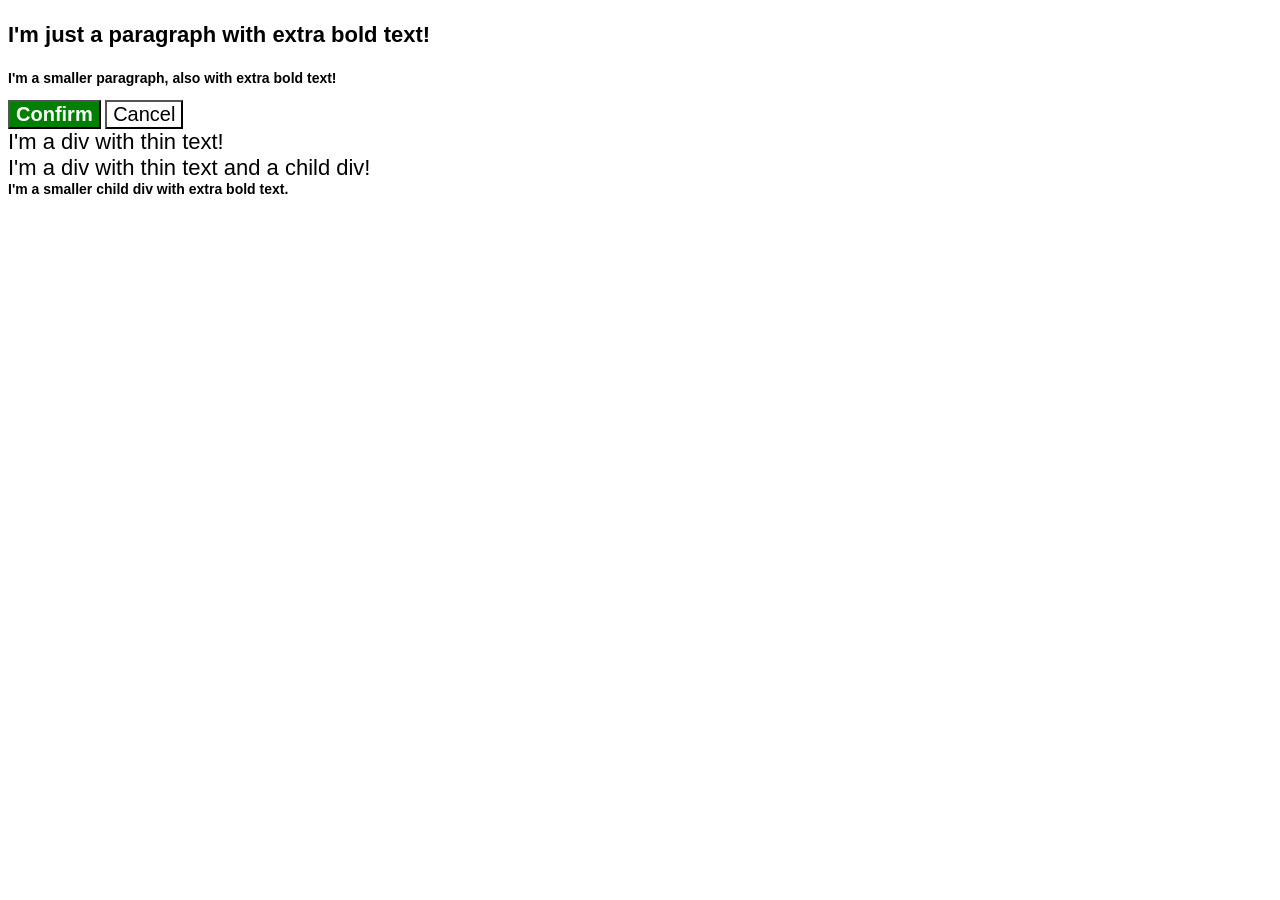
<file: foundations/cascade/01-cascade-fix/index.html>
<!DOCTYPE html>
<html lang="en">
  <head>
    <meta charset="UTF-8">
    <meta http-equiv="X-UA-Compatible" content="IE=edge">
    <meta name="viewport" content="width=device-width, initial-scale=1.0">
    <title>Fix the Cascade</title>
    <link rel="stylesheet" href="style.css">
  </head>
  <body>
    <p class="para">I'm just a paragraph with extra bold text!</p>
    <p class="para small-para">I'm a smaller paragraph, also with extra bold text!</p>

    <button id="confirm-button" class="button confirm">Confirm</button>
    <button id="cancel-button" class="button cancel">Cancel</button>

    <div class="text">I'm a div with thin text!</div>
    <div class="text another">I'm a div with thin text and a child div!
      <div class="text child">I'm a smaller child div with extra bold text.</div>
    </div>
  </body>
</html>
</file>
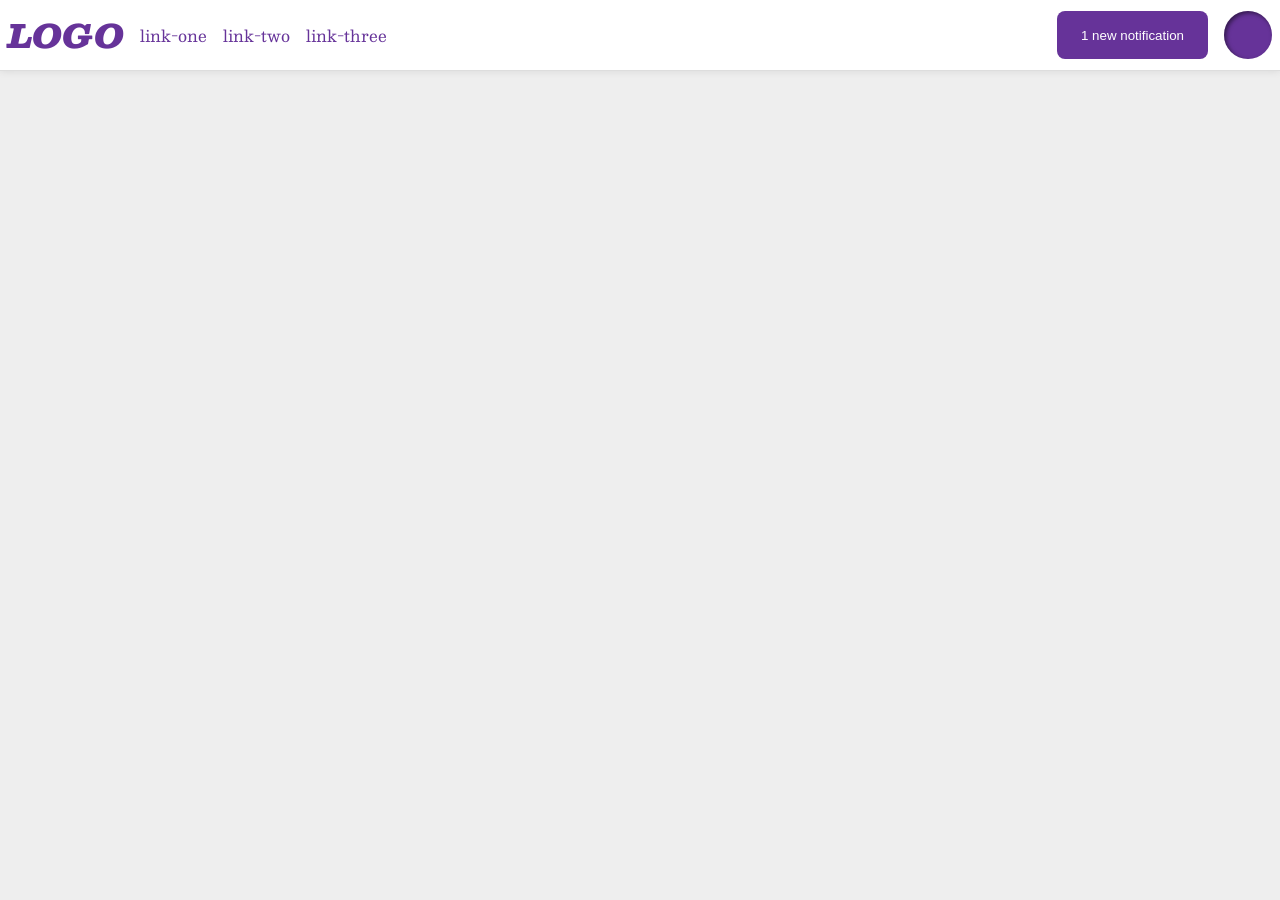
<file: foundations/flex/03-flex-header-2/index.html>
<!DOCTYPE html>
<html lang="en">
  <head>
    <meta charset="UTF-8">
    <meta http-equiv="X-UA-Compatible" content="IE=edge">
    <meta name="viewport" content="width=device-width, initial-scale=1.0">
    <title>Flex Header 2</title>
    <link rel="stylesheet" href="style.css">
  </head>
  <body>
    <div class="header">
        <div class="left-content">
      <div class="logo">
        LOGO
      </div>
      <ul class="links">
        <li><a href="https://google.com">link-one</a></li>
        <li><a href="https://google.com">link-two</a></li>
        <li><a href="https://google.com">link-three</a></li>
      </ul>
        </div>
    <div class="right-content">
      <button class="notifications">
        1 new notification
      </button>
      <div class="profile-image"></div>
      </div>
    </div>
  </body>
</html>
</file>
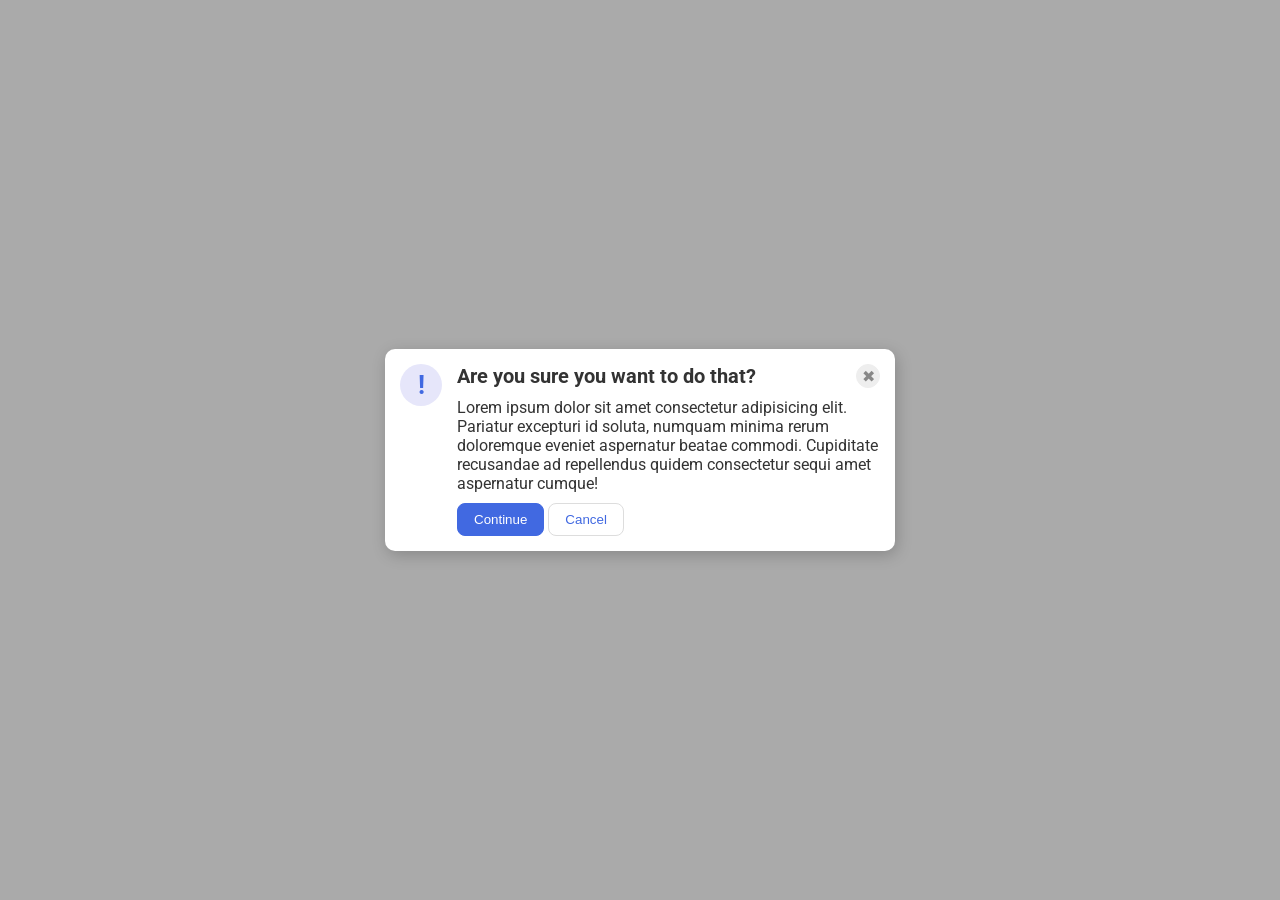
<file: foundations/flex/05-flex-modal/index.html>
<!DOCTYPE html>
<html lang="en">
  <head>
    <meta charset="UTF-8">
    <meta http-equiv="X-UA-Compatible" content="IE=edge">
    <meta name="viewport" content="width=device-width, initial-scale=1.0">
    <link rel="stylesheet" href="style.css">
    <title>Modal</title>
  </head>
  <body>
    <div class="modal">
      <div class="icon">!</div>
      <div class="additional-container">
      <div class="header">Are you sure you want to do that?
        <button class="close-button">✖</button>
      </div>
      
      <div class="text">Lorem ipsum dolor sit amet consectetur adipisicing elit. Pariatur excepturi id soluta, numquam minima rerum doloremque eveniet aspernatur beatae commodi. Cupiditate recusandae ad repellendus quidem consectetur sequi amet aspernatur cumque!</div>
      <button class="continue">Continue</button>
      <button class="cancel">Cancel</button>
      </div>
    </div>
  </body>
</html>
</file>
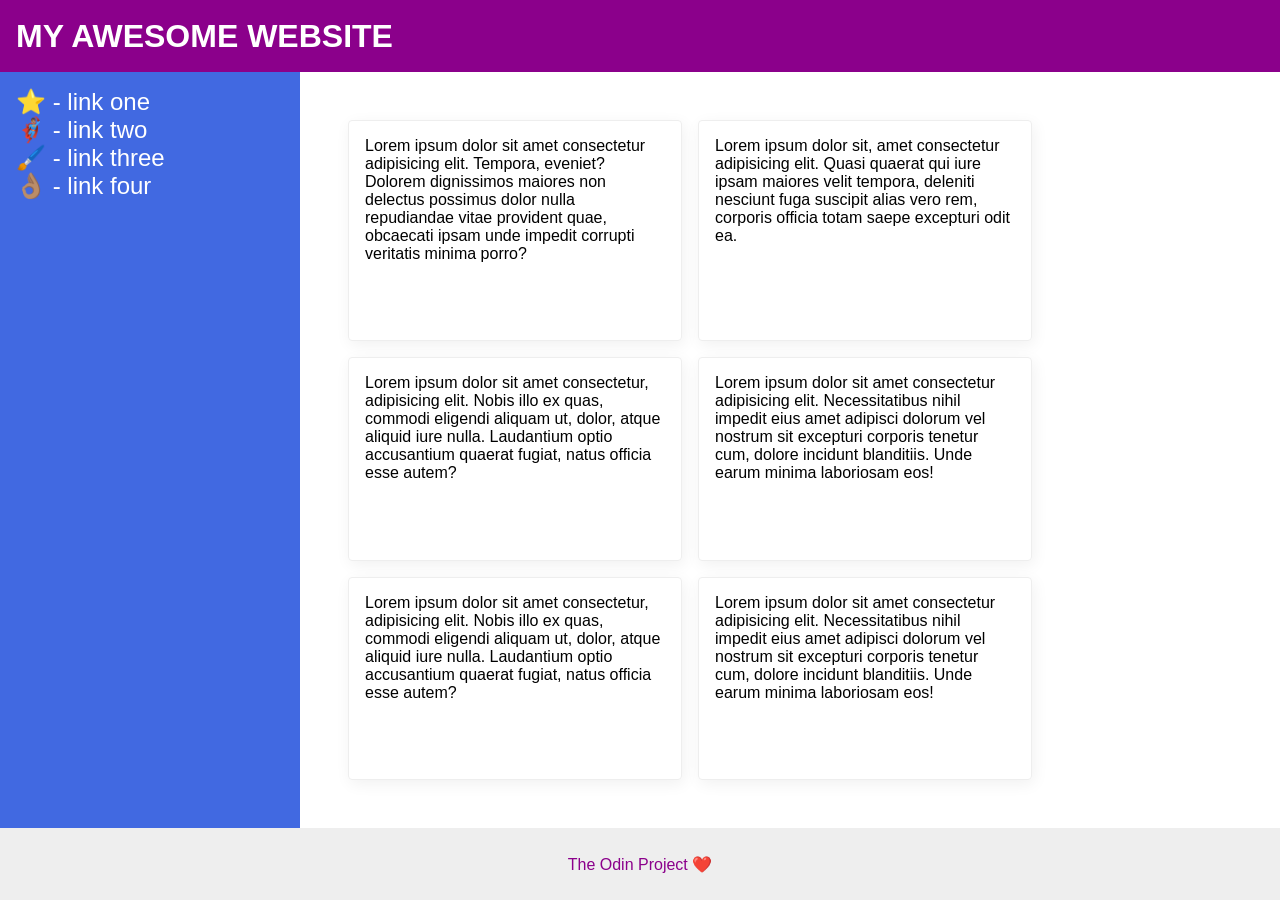
<file: foundations/flex/07-flex-layout-2/index.html>
<!DOCTYPE html>
<html lang="en">
  <head>
    <meta charset="UTF-8">
    <meta http-equiv="X-UA-Compatible" content="IE=edge">
    <meta name="viewport" content="width=device-width, initial-scale=1.0">
    <title>The Holy Grail</title>
    <link rel="stylesheet" href="style.css">
  </head>
  <body>
    <div class="header">
      MY AWESOME WEBSITE
    </div>

  <div class="sidebar-cards">

    <div class="sidebar">
      <ul>
        <li><a href="#">⭐ - link one</a></li>
        <li><a href="#">🦸🏽‍♂️ - link two</a></li>
        <li><a href="#">🖌️ - link three</a></li>
        <li><a href="#">👌🏽 - link four</a></li>
      </ul>
    </div>

    <div class = "cards">
    <div class="card">Lorem ipsum dolor sit amet consectetur adipisicing elit. Tempora, eveniet? Dolorem dignissimos maiores non delectus possimus dolor nulla repudiandae vitae provident quae, obcaecati ipsam unde impedit corrupti veritatis minima porro?</div>
    <div class="card">Lorem ipsum dolor sit, amet consectetur adipisicing elit. Quasi quaerat qui iure ipsam maiores velit tempora, deleniti nesciunt fuga suscipit alias vero rem, corporis officia totam saepe excepturi odit ea.</div>
    <div class="card">Lorem ipsum dolor sit amet consectetur, adipisicing elit. Nobis illo ex quas, commodi eligendi aliquam ut, dolor, atque aliquid iure nulla. Laudantium optio accusantium quaerat fugiat, natus officia esse autem?</div>
    <div class="card">Lorem ipsum dolor sit amet consectetur adipisicing elit. Necessitatibus nihil impedit eius amet adipisci dolorum vel nostrum sit excepturi corporis tenetur cum, dolore incidunt blanditiis. Unde earum minima laboriosam eos!</div>
    <div class="card">Lorem ipsum dolor sit amet consectetur, adipisicing elit. Nobis illo ex quas, commodi eligendi aliquam ut, dolor, atque aliquid iure nulla. Laudantium optio accusantium quaerat fugiat, natus officia esse autem?</div>
    <div class="card">Lorem ipsum dolor sit amet consectetur adipisicing elit. Necessitatibus nihil impedit eius amet adipisci dolorum vel nostrum sit excepturi corporis tenetur cum, dolore incidunt blanditiis. Unde earum minima laboriosam eos!</div>
    </div>
    
  </div>
  
    <div class="footer">
      The Odin Project ❤️
    </div>
  </body>
</html>
</file>
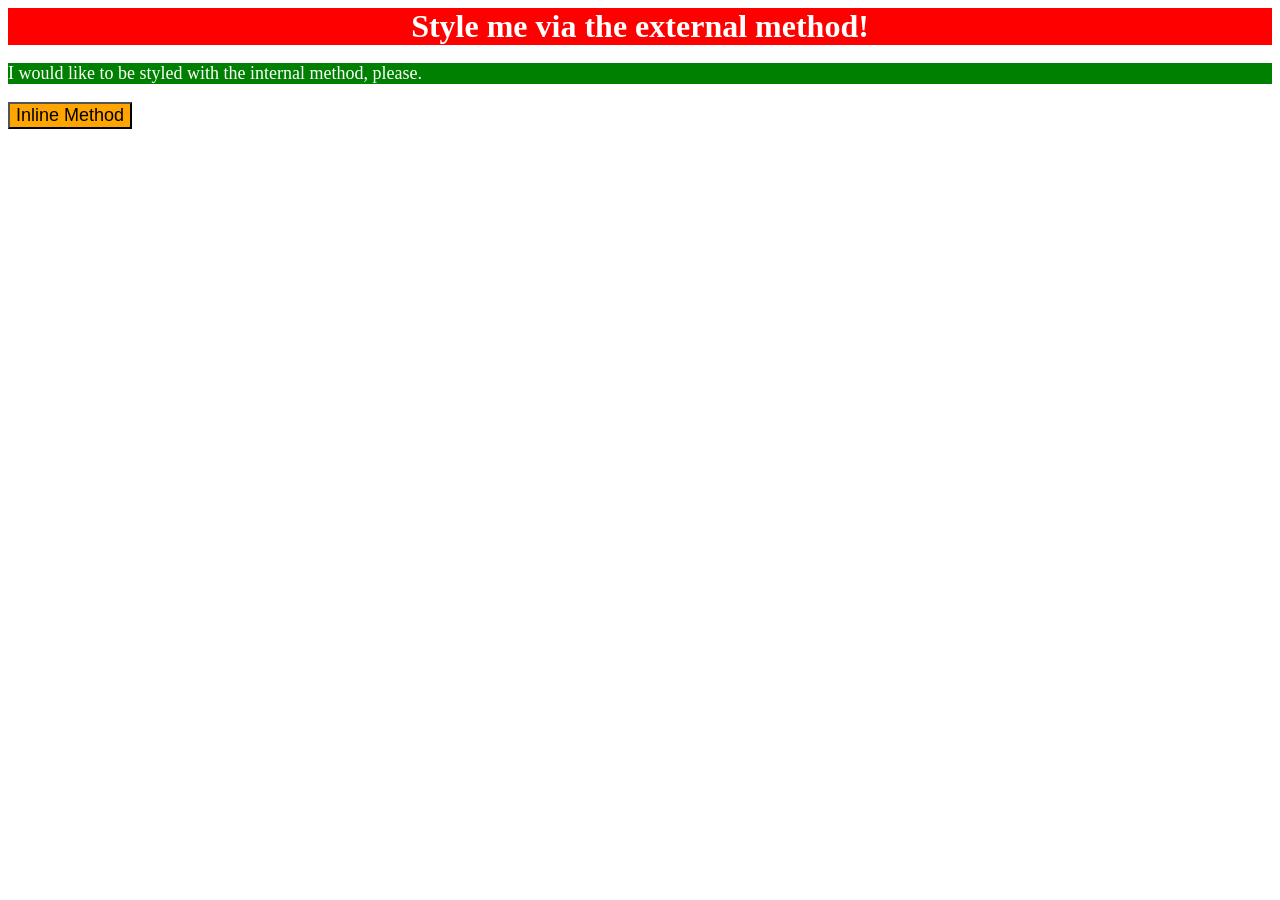
<file: foundations/intro-to-css/01-css-methods/index.html>
<!DOCTYPE html>
<html lang="en">
  <head>
    <meta charset="UTF-8">
    <meta http-equiv="X-UA-Compatible" content="IE=edge">
    <meta name="viewport" content="width=device-width, initial-scale=1.0">
    <link rel="stylesheet" href="style.css">
    <style>
      p {
      background-color: green;
      color: white;
      font-size: 18px;
      }
    </style>
    <title>Methods for Adding CSS</title>
  </head>
  <body>
    <div>Style me via the external method!</div>
    <p>I would like to be styled with the internal method, please.</p>
    <button style="background-color: orange; font-size: 18px;">Inline Method</button>
  </body>
</html>
</file>
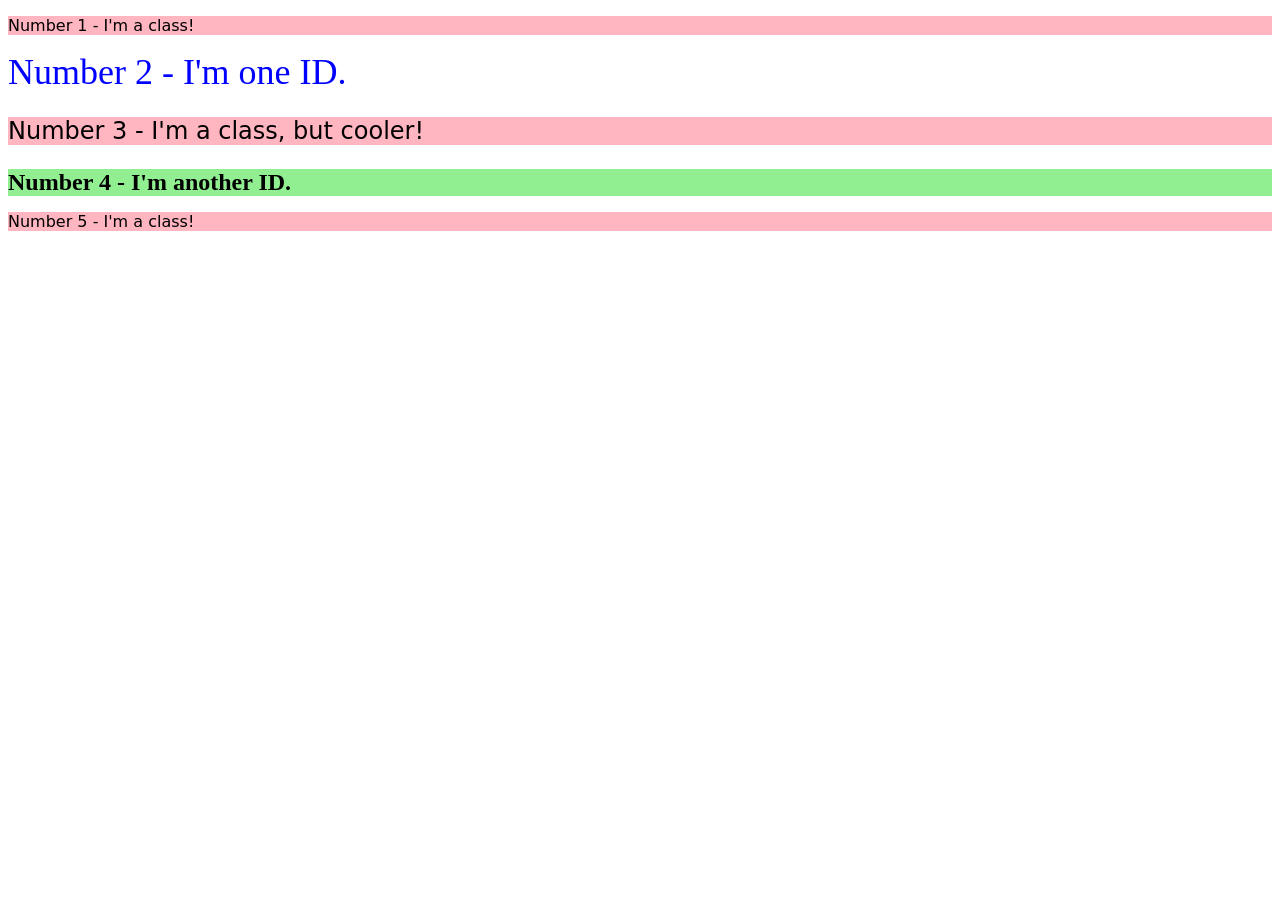
<file: foundations/intro-to-css/02-class-id-selectors/index.html>
<!DOCTYPE html>
<html lang="en">
  <head>
    <meta charset="UTF-8">
    <meta http-equiv="X-UA-Compatible" content="IE=edge">
    <meta name="viewport" content="width=device-width, initial-scale=1.0">
    <title>Class and ID Selectors</title>
    <link rel="stylesheet" href="style.css">
  </head>
  <body>
    <p class="school">Number 1 - I'm a class!</p>
    <div id="second">Number 2 - I'm one ID.</div>
    <p class="school adjust-font-size" >Number 3 - I'm a class, but cooler!</p>
    <div id="fourth" class="adjust-font-size">Number 4 - I'm another ID.</div>
    <p class="school">Number 5 - I'm a class!</p>
  </body>
</html>
</file>
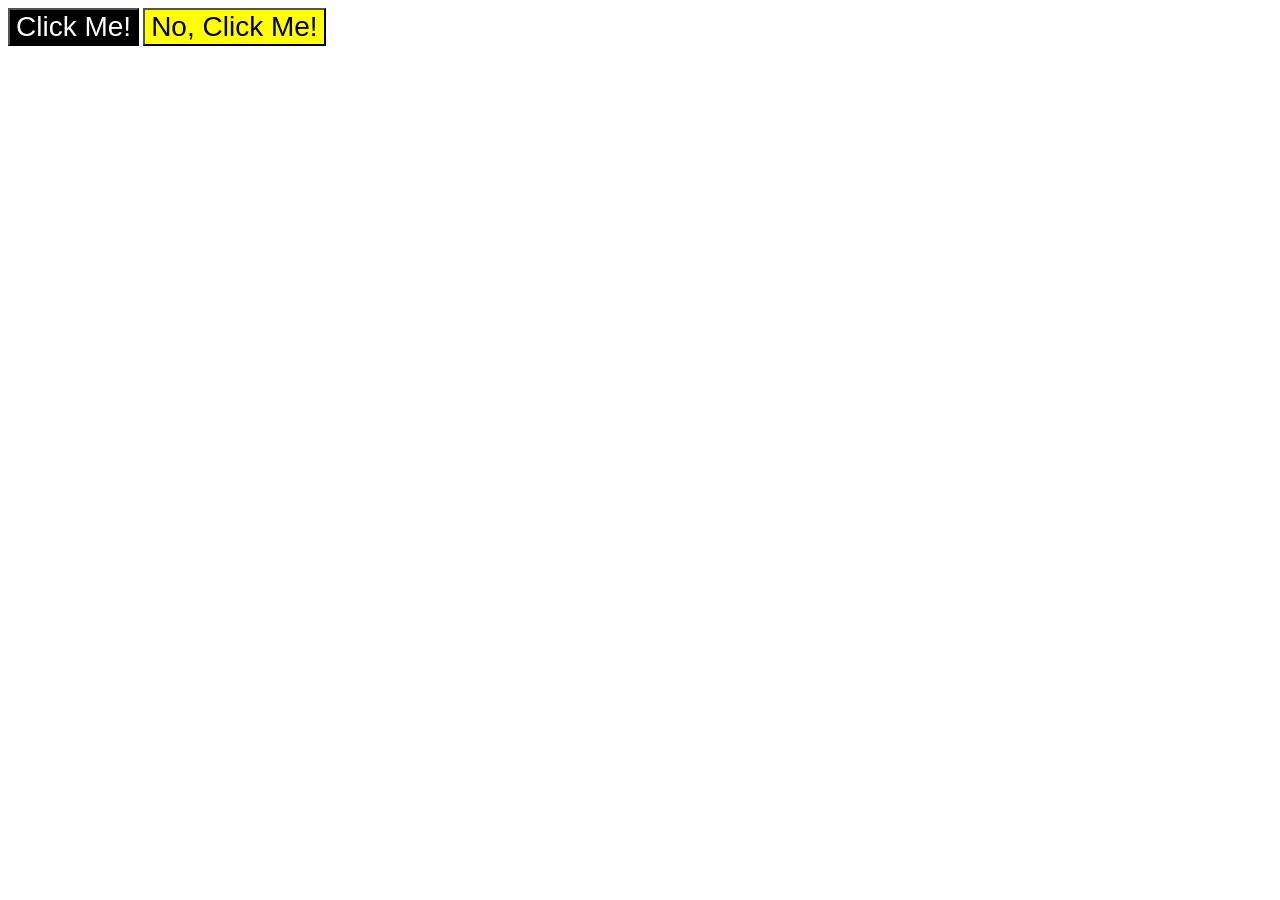
<file: foundations/intro-to-css/03-grouping-selectors/index.html>
<!DOCTYPE html>
<html lang="en">
  <head>
    <meta charset="UTF-8">
    <meta http-equiv="X-UA-Compatible" content="IE=edge">
    <meta name="viewport" content="width=device-width, initial-scale=1.0">
    <title>Grouping Selectors</title>
    <link rel="stylesheet" href="style.css">
  </head>
  <body>
    <button class="first">Click Me!</button>
    <button class="second">No, Click Me!</button>
  </body>
</html>
</file>
<file: foundations/cascade/01-cascade-fix/style.css>
body {
  font-family: Arial, Helvetica, sans-serif;
}

.para,
.small-para {
  color: hsl(0, 0%, 0%);
  font-weight: 800;
}

.para {
  font-size: 22px;
}

.small-para {
  font-size: 14px;
  font-weight: 800;
}

/* .confirm {
  background: green;
  color: white;
  font-weight: bold;
} */

#confirm-button{
 background: green;
 color: white;
 font-weight: bold;
}

.button {
  background-color: rgb(255, 255, 255);
  color: rgb(0, 0, 0);
  font-size: 20px;
}

div.text {
  color: rgb(0, 0, 0);
  font-size: 22px;
  font-weight: 100;
}

div .child {
  color: rgb(0, 0, 0);
  font-weight: 800;
  font-size: 14px;
}
</file>
<file: foundations/flex/03-flex-header-2/style.css>
/* this is some magical font-importing.
you'll learn about it later. */
@import url('https://fonts.googleapis.com/css2?family=Besley:ital,wght@0,400;1,900&display=swap');

body {
  margin: 0;
  background: #eee;
  font-family: Besley, serif;
}

.header {
  background: white;
  border-bottom: 1px solid #ddd;
  box-shadow: 0 0 8px rgba(0,0,0,.1);
  display: flex;
  align-items: center;
  justify-content:space-between;
  padding: 8px ;
}

.left-content{
    display: flex;
    gap: 16px;
}

.links{
    display: flex;
}

.right-content{
    display: flex;
    gap: 16px;
}

.profile-image {
  background: rebeccapurple;
  box-shadow: inset 2px 2px 4px rgba(0,0,0,.5);
  border-radius: 50%;
  width: 48px;
  height: 48px;
}

.logo {
  color: rebeccapurple;
  font-size: 32px;
  font-weight: 900;
  font-style: italic;
}

button {
  border: none;
  border-radius: 8px;
  background: rebeccapurple;
  color: white;
  padding: 8px 24px;
}

a {
  /* this removes the line under our links */
  text-decoration: none;
  color: rebeccapurple;
}

ul {
  list-style-type: none;
  gap: 16px;
  padding: 0;
  margin: 0;
  align-items: center;
}
</file>
<file: foundations/flex/05-flex-modal/style.css>
@import url('https://fonts.googleapis.com/css2?family=Roboto:wght@400;700&display=swap');

html, body {
  height: 100%;
}

body {
  font-family: Roboto, sans-serif;
  margin: 0;
  background: #aaa;
  color: #333;
  /* I'll give you this one for free lol */
  display: flex;
  align-items: center;
  justify-content: center;
}

.modal {
  background: white;
  width: 480px;
  border-radius: 10px;
  box-shadow: 2px 4px 16px rgba(0,0,0,.2);
  display: flex;
  padding: 15px;
  gap: 15px;
}


.header{
  display: flex;
  justify-content: space-between;
  font-weight: bold;
  font-size: 20px;
  margin-bottom: 10px;
}

.text{
  margin-bottom: 10px;
}

.icon {
  color: royalblue;
  font-size: 26px;
  font-weight: 700;
  background: lavender;
  width: 42px;
  height: 42px;
  border-radius: 50%;
  display: flex;
  align-items: center;
  justify-content: center;
  flex-shrink: 0;
}

.close-button {
  background: #eee;
  border-radius: 50%;
  color: #888;
  font-weight: 400;
  font-size: 16px;
  height: 24px;
  width: 24px;
  display: flex;
  align-items: center;
  justify-content: center;
  border: 1px solid #eee;
  padding: 0;
}

button {
  cursor: pointer;
  padding: 8px 16px;
  border-radius: 8px;
}

button.continue {
  background: royalblue;
  border: 1px solid royalblue;
  color: white;
}

button.cancel {
  background: white;
  border: 1px solid #ddd;
  color: royalblue;
}
</file>
<file: foundations/flex/07-flex-layout-2/style.css>
body {
  font-family: -apple-system, BlinkMacSystemFont, 'Segoe UI', Roboto, Oxygen, Ubuntu, Cantarell, 'Open Sans', 'Helvetica Neue', sans-serif;
  margin: 0;
  min-height: 100vh;
  display: flex;
  flex-direction: column;
  justify-content: space-between;
  min-height: 100vh;
}

.header {
  height: 72px;
  background: darkmagenta;
  color: white;
  font-size: 32px;
  font-weight: 900;
  display: flex;
  align-items: center;
  padding-left: 16px;
}

.footer {
  height: 72px;
  background: #eee;
  color: darkmagenta;
  display: flex;
  justify-content: center;
  align-items: center;
}

.sidebar {
  width: 300px;
  background: royalblue;
  box-sizing: border-box;
  flex-grow: 0;
  flex-shrink: 0;
  padding: 16px;
}

.card {
  border: 1px solid #eee;
  box-shadow: 2px 4px 16px rgba(0,0,0,.06);
  border-radius: 4px;
  padding: 16px;
  /* flex: 0 0 300px;
  flex-basis: 300px; */
  /* flex-grow: 1; */
  width: 300px;
}

.sidebar-cards{
  display: flex;
  flex-direction: row;
  flex-grow: 1;
}
ul {
  list-style: none;
  font-size: 24px;

}

.cards{
    display: flex;
    flex-direction: row;
    flex-wrap: wrap;
    padding: 48px;
    gap: 16px;
    /* flex: 1; */
}

.sidebar a{
  color: white;
  text-decoration: none;
}


.sidebar ul{
  margin: 0;
  padding: 0;
}
</file>
<file: foundations/intro-to-css/01-css-methods/style.css>
div{
background-color: red;
color: white;
font-size: 32px;
text-align: center;
font-weight: bold;
}
</file>
<file: foundations/intro-to-css/02-class-id-selectors/style.css>
.school{
  background-color: rgb(255, 182, 193);
  font-family: Verdana, "DejaVu Sans", sans-serif;
}

#second{
 color: #0000FF;
 font-size: 36px;
}

.adjust-font-size{
 font-size: 24px;
}

#fourth{
 background-color: hsl(120, 73%, 75%);
 font-weight: bold;
}
</file>
<file: foundations/intro-to-css/03-grouping-selectors/style.css>
.first{
  background-color: black;
  color: white;
}

.second{
    background-color: yellow;
}

.first, .second {
  font-size: 28px;
  font-family: Helvetica, "Times New Roman", sans-serif;
}
</file>
